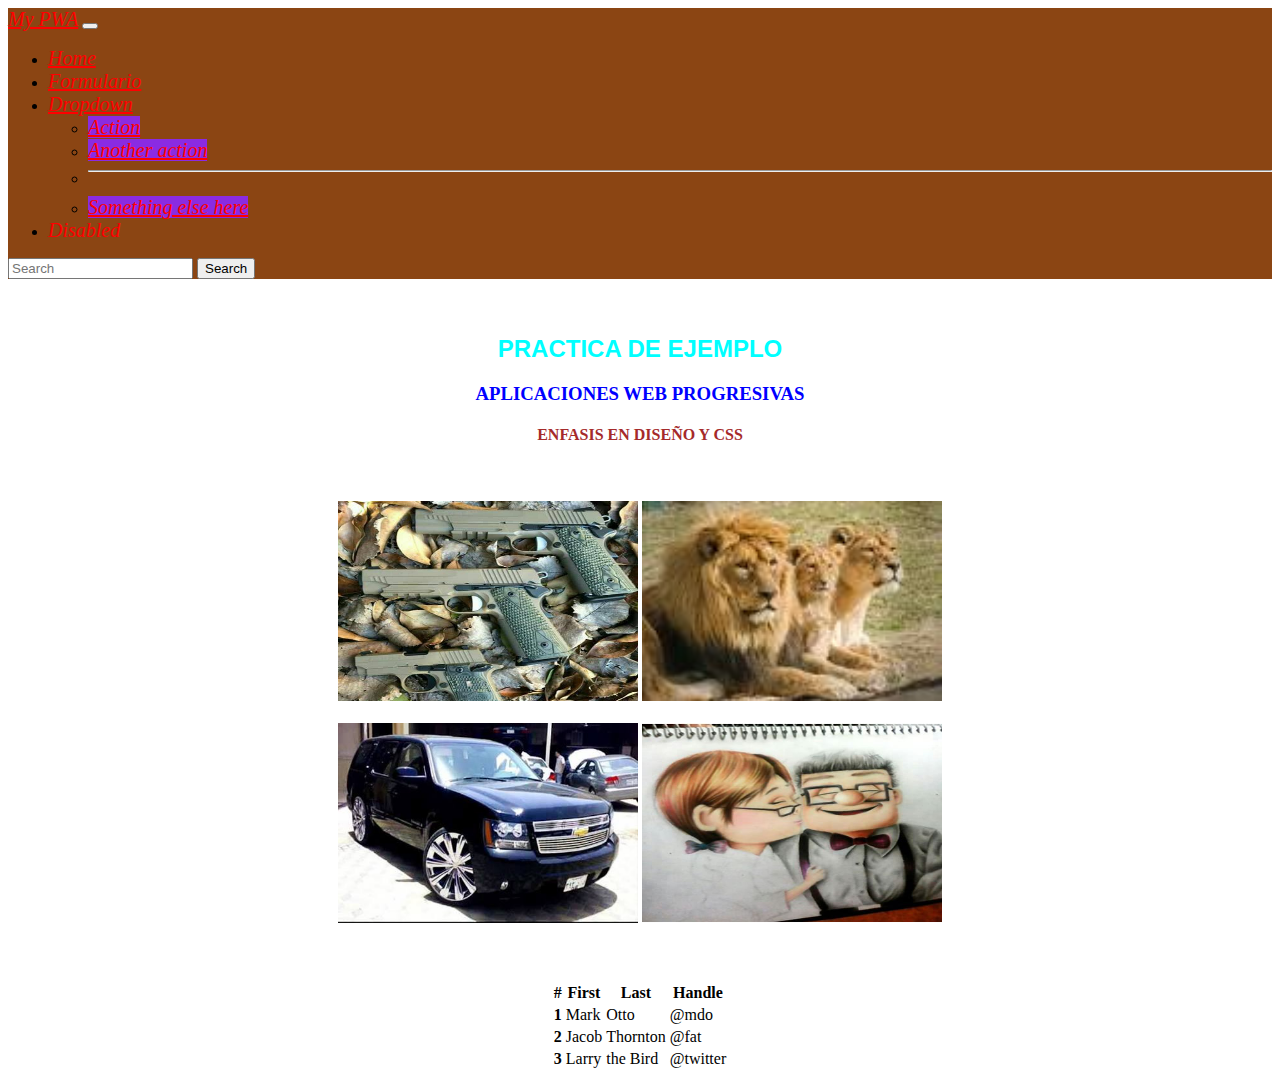
<file: index.html>
<!DOCTYPE html>
<html lang="en">
<head>
    <meta charset="UTF-8">
    <meta http-equiv="X-UA-Compatible" content="IE=edge">
    <meta name="viewport" content="width=device-width, initial-scale=1.0">
    <title>Document</title>
    <!-- JavaScript Bundle with Popper -->
    <link rel="stylesheet" href="https://cdn.jsdelivr.net/npm/bootstrap@5.2.0/dist/css/bootstrap.min.css" integrity="sha384-gH2yIJqKdNHPEq0n4Mqa/HGKIhSkIHeL5AyhkYV8i59U5AR6csBvApHHNl/vI1Bx" crossorigin="anonymous">
    <script src="https://cdn.jsdelivr.net/npm/bootstrap@5.2.2/dist/js/bootstrap.bundle.min.js" integrity="sha384-OERcA2EqjJCMA+/3y+gxIOqMEjwtxJY7qPCqsdltbNJuaOe923+mo//f6V8Qbsw3" crossorigin="anonymous"></script>
    <script type="text/javascript" src="jquery-3.6.0.min.js"></script>
    <link rel="stylesheet" href="estilos.css">
    <link rel="manifest" href="./Manifest.json">

</head>
<body>
    <nav class="navbar navbar-expand-lg ">
        <div class="container-fluid">
          <a class="navbar-brand" href="#">My PWA</a>
          <button class="navbar-toggler" type="button" data-bs-toggle="collapse" data-bs-target="#navbarSupportedContent" aria-controls="navbarSupportedContent" aria-expanded="false" aria-label="Toggle navigation">
            <span class="navbar-toggler-icon"></span>
          </button>
          <div class="collapse navbar-collapse" id="navbarSupportedContent">
            <ul class="navbar-nav me-auto mb-2 mb-lg-0">
              <li class="nav-item">
                <a class="nav-link active" aria-current="page" href="#">Home</a>
              </li>
              <li class="nav-item">
                <a class="nav-link" href="./formulario.html">Formulario</a>
              </li>
              <li class="nav-item dropdown">
                <a class="nav-link dropdown-toggle" href="#" role="button" data-bs-toggle="dropdown" aria-expanded="false">
                  Dropdown
                </a>
                <ul class="dropdown-menu">
                  <li><a class="dropdown-item" href="#">Action</a></li>
                  <li><a class="dropdown-item" href="#">Another action</a></li>
                  <li><hr class="dropdown-divider"></li>
                  <li><a class="dropdown-item" href="#">Something else here</a></li>
                </ul>
              </li>
              <li class="nav-item">
                <a class="nav-link disabled">Disabled</a>
              </li>
            </ul>
            <form class="d-flex" role="search">
              <input class="form-control me-2" type="search" placeholder="Search" aria-label="Search">
              <button class="btn btn-outline-success" type="submit">Search</button>
            </form>
          </div>
        </div>
      </nav>
      <div align="center">
        <br></br>
         <h2>PRACTICA DE EJEMPLO</h2>
         <h3>APLICACIONES WEB PROGRESIVAS</h3>
         <h4>ENFASIS EN DISEÑO Y CSS</h4>
         <br></br>
         <div class="galeria">
           <img src="./1.jpg" alt="" class="foto">
           <img src="./2.jpg" alt="" class="foto">
           <br></br>
           <img src="./3.jpeg" alt="" class="foto">
           <img src="./4.png" alt="" class="foto">
           <br></br>
           <div class="">
             <table class="table caption-top">
               <br></br>
               <thead>
                 <tr>
                   <th scope="col">#</th>
                   <th scope="col">First</th>
                   <th scope="col">Last</th>
                   <th scope="col">Handle</th>
                 </tr>
               </thead>
               <tbody>
                 <tr>
                   <th scope="row">1</th>
                   <td>Mark</td>
                   <td>Otto</td>
                   <td>@mdo</td>
                 </tr>
                 <tr>
                   <th scope="row">2</th>
                   <td>Jacob</td>
                   <td>Thornton</td>
                   <td>@fat</td>
                 </tr>
                 <tr>
                   <th scope="row">3</th>
                   <td>Larry</td>
                   <td>the Bird</td>
                   <td>@twitter</td>
                 </tr>
               </tbody>
             </table>
 
           </div>
         </div>
       </div>
<script type="text/javascript">
  $(".foto").on("mouseover", function(e){
    $(this).css("width", "400px", "height", "300px")
  })
  $(".foto").on("mouseout", function(e){
    $(this).css("width", "300px", "height", "200px")
  })
</script>
<script type="text/javascript">
  if ('serviceWoeker' in navigator) {
      window.addEventListener('load', function(){
          navigator.serviceWorker.register('sw.js').then(
              function(registration){
                  console.log('SW registrado correctamente', registration);
              },
              function(err){
                  console.log('SW fallo', err);
              }
          );
      });
  }
  </script>
</body>
</html>
</file>
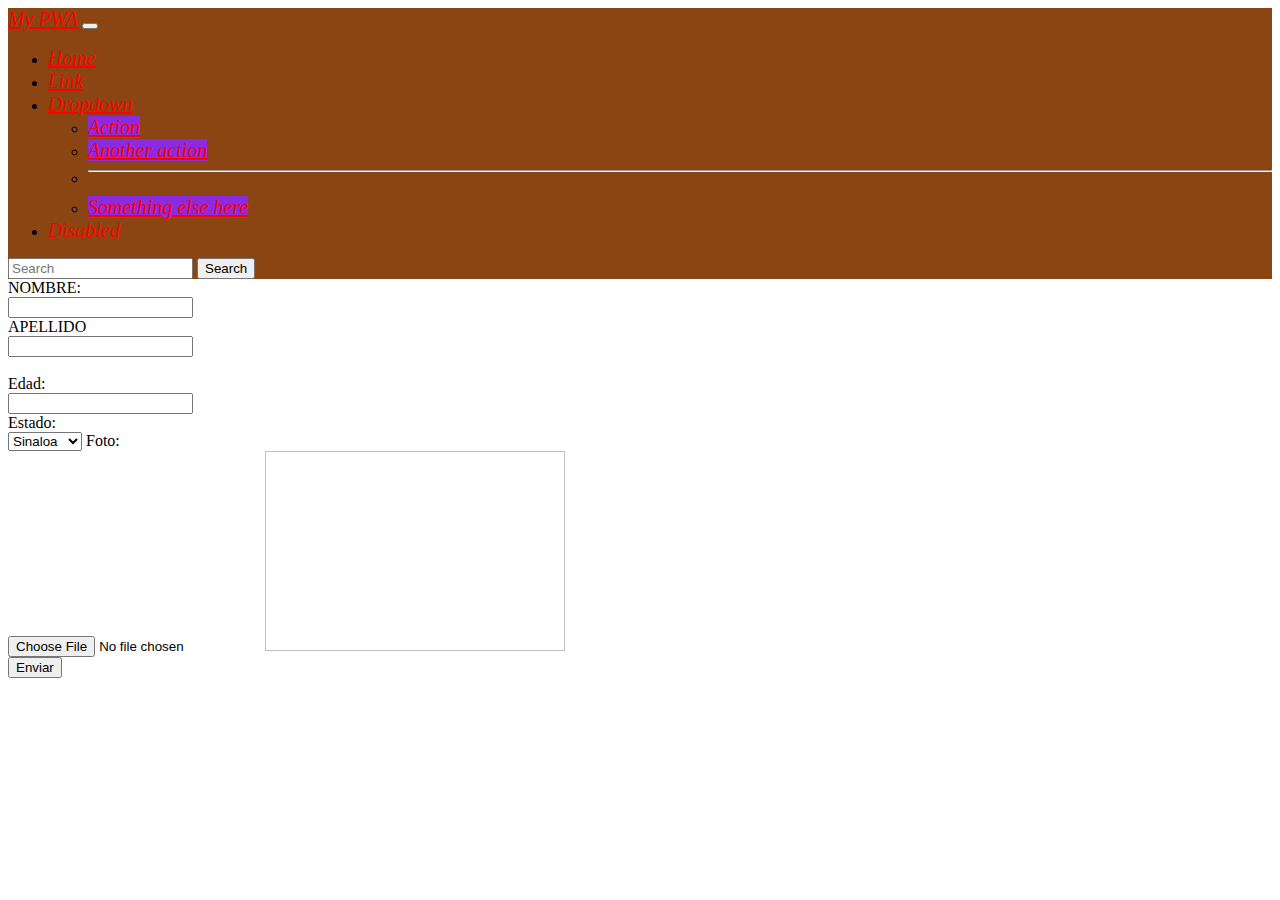
<file: formulario.html>
<!DOCTYPE html>
<html lang="en">
<head>
    <meta charset="UTF-8">
    <meta http-equiv="X-UA-Compatible" content="IE=edge">
    <meta name="viewport" content="width=device-width, initial-scale=1.0">
    <title>Document</title>
    <!-- JavaScript Bundle with Popper -->
    <link rel="stylesheet" href="https://cdn.jsdelivr.net/npm/bootstrap@5.2.0/dist/css/bootstrap.min.css" integrity="sha384-gH2yIJqKdNHPEq0n4Mqa/HGKIhSkIHeL5AyhkYV8i59U5AR6csBvApHHNl/vI1Bx" crossorigin="anonymous">
    <script src="https://cdn.jsdelivr.net/npm/bootstrap@5.2.2/dist/js/bootstrap.bundle.min.js" integrity="sha384-OERcA2EqjJCMA+/3y+gxIOqMEjwtxJY7qPCqsdltbNJuaOe923+mo//f6V8Qbsw3" crossorigin="anonymous"></script>
    <script type="text/javascript" src="jquery-3.6.0.min.js"></script>
    <link rel="stylesheet" href="estilos.css">

</head>
<body>
    <nav class="navbar navbar-expand-lg ">
        <div class="container-fluid">
          <a class="navbar-brand" href="#">My PWA</a>
          <button class="navbar-toggler" type="button" data-bs-toggle="collapse" data-bs-target="#navbarSupportedContent" aria-controls="navbarSupportedContent" aria-expanded="false" aria-label="Toggle navigation">
            <span class="navbar-toggler-icon"></span>
          </button>
          <div class="collapse navbar-collapse" id="navbarSupportedContent">
            <ul class="navbar-nav me-auto mb-2 mb-lg-0">
              <li class="nav-item">
                <a class="nav-link active" aria-current="page" href="#">Home</a>
              </li>
              <li class="nav-item">
                <a class="nav-link" href="#">Link</a>
              </li>
              <li class="nav-item dropdown">
                <a class="nav-link dropdown-toggle" href="#" role="button" data-bs-toggle="dropdown" aria-expanded="false">
                  Dropdown
                </a>
                <ul class="dropdown-menu">
                  <li><a class="dropdown-item" href="#">Action</a></li>
                  <li><a class="dropdown-item" href="#">Another action</a></li>
                  <li><hr class="dropdown-divider"></li>
                  <li><a class="dropdown-item" href="#">Something else here</a></li>
                </ul>
              </li>
              <li class="nav-item">
                <a class="nav-link disabled">Disabled</a>
              </li>
            </ul>
            <form class="d-flex" role="search">
              <input class="form-control me-2" type="search" placeholder="Search" aria-label="Search">
              <button class="btn btn-outline-success" type="submit">Search</button>
            </form>
          </div>
        </div>
    </nav>
    <form >
      <label class="letra">NOMBRE:</label><br>
      <input type="text" id="nombre"><br>
      <label class="letra">APELLIDO</label><br>
      <input type="text" id="ap"><br><br>
      <label for="">Edad:</label><br>
      <input type="number" name="" id=""><br>
      <label for="">Estado:</label><br>
      <select name="" id="">
        <option value="">Sinaloa</option>
        <option value="">Nayarit</option>
        <option value="">Durango</option>
        <option value="">Sonora</option>
      </select>
      <label for="">Foto:</label><br>
      <input type="file" name="" id="foto" capture="camera" accept="image/*">
      <img width="300px" height="200px" id="captura"><br>
      <button onclick="mostrar()">Enviar</button>
    </form>
    <script>
      function mostrar() {
        var nombre = $("#nombre").val()
        var ap = $('#ap').val()
        alert("hola " + nombre + " " + ap)
  
      }
      var cuadro=document.getElementById("captura")
      var foto=document.getElementById("foto")
      foto.addEventListener("change", function(e){
        cuadro.src=URL.createObjectURL(e.target.files[0])
      })
    </script>
</body>
</html>
</file>
<file: estilos.css>
.navbar{
    background-color: saddlebrown;
}
.navbar a{
    color: red;
    font-size: 20px;
    font-family: 'Times New Roman', Times, serif;
    font-style: oblique;
}
.dropdown-item{
    background: blueviolet;
}
h2{
color: aqua;
font-family:Impact, Haettenschweiler, 'Arial Narrow Bold', sans-serif;
font-weight: 70%;
}
h3{
color: blue;
}
h4{
color: brown;
font-family: 'Times New Roman', Times, serif;
font-weight: 70%;
}
.galeria img{
    width: 300px;
    height: 200px;
}
</file>
